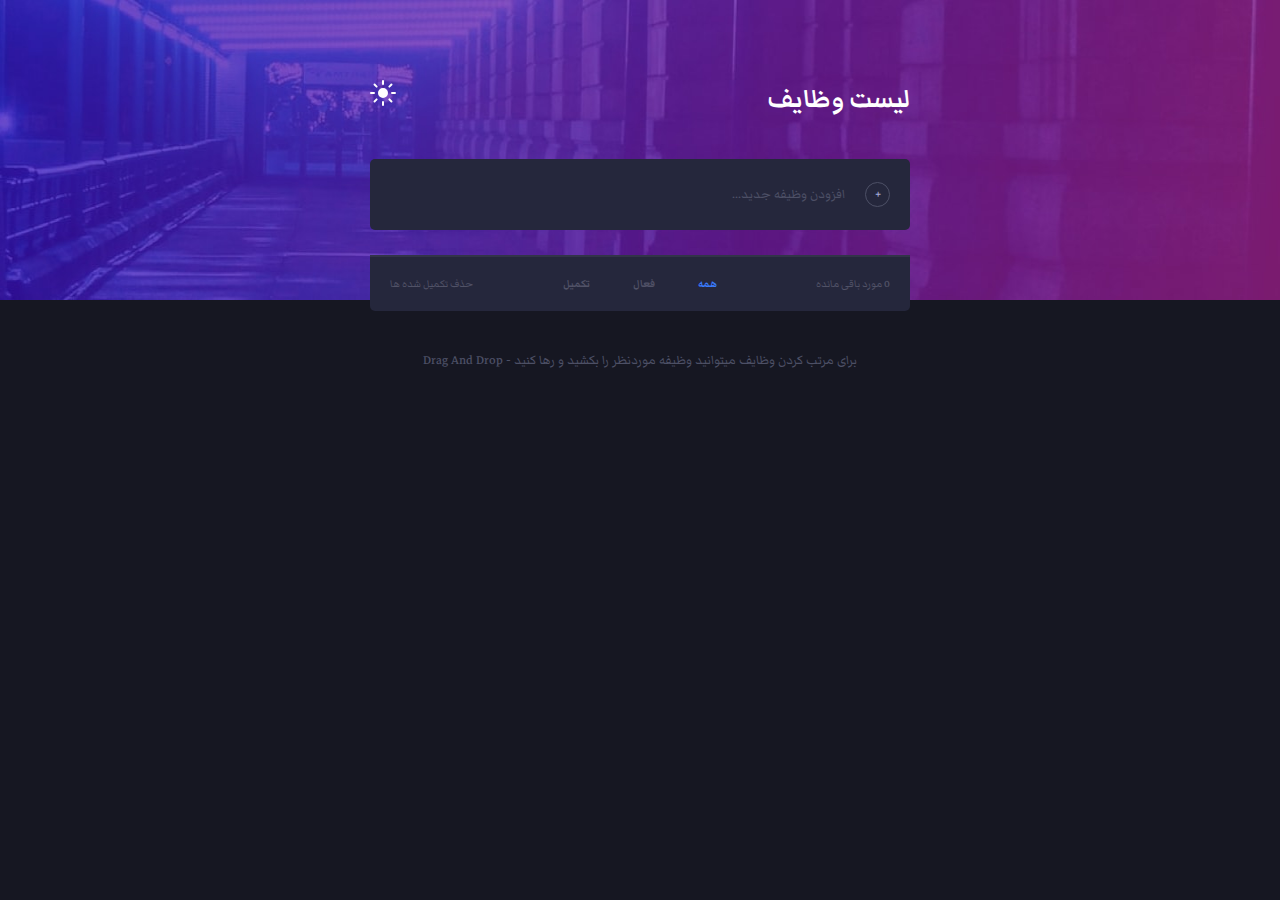
<file: ToDoList 1.1.1/index.html>
<!DOCTYPE html>
<html lang="en">

<head>
  <meta charset="UTF-8" />
  <meta http-equiv="X-UA-Compatible" content="ie=edge" />
  <meta name="viewport" content="width=device-width, initial-scale=1.0" />
  <title>TODO App</title>
  <link rel="icon" type="image/png" sizes="32x32" href="./assets/images/favicon-32x32.png" />
  <link rel="preconnect" href="https://fonts.googleapis.com">
  <link rel="preconnect" href="https://fonts.gstatic.com" crossorigin>
  <link href="https://fonts.googleapis.com/css2?family=Markazi+Text&display=swap" rel="stylesheet">
  <link rel="stylesheet" href="./css/styles.css" />
  <link rel="preload" href="./assets/images/icon-check.svg" as="image" type="image/svg+xml" crossorigin="anonymous">
</head>

<body>
  <header class="card">
    <h1>لیست وظایف </h1>

    <button id="theme-switcher">
      <img src="./assets/images/icon-sun.svg" alt="Change color theme" >
    </button>
  </header>
  <main>
    <div class="card add">
      <div class="cb-container">
        <button id="add-btn">+</button>
      </div>
      <div class="txt-container">
        <label for="addt">افزودن </label>
        <input type="text" class="txt-input" placeholder="افزودن وظیفه جدید..." spellcheck="false" autocomplete="off"
          id="addt" dir="rtl" />
      </div>
    </div>
    <ul class="todos">


    </ul>
    <div class="card stat">
      <p class="corner"><span id="items-left">0</span> مورد باقی مانده</p>
      <div class="filter">
        <button id="all" class="on">همه</button>
        <button id="active">فعال</button>
        <button id="completed">تکمیل</button>
      </div>
      <div class="corner">
        <button id="clear-completed">حذف تکمیل شده ها</button>
      </div>
    </div>
  </main>
  <footer>
    <p> برای مرتب کردن وظایف میتوانید وظیفه موردنظر را بکشید و رها کنید - Drag And Drop</p>
  </footer>
  <script src="./js/scripts.js"></script>
</body>

</html>
</file>
<file: ToDoList 1.1.1/css/styles.css>
:root {
  --ff-sans: "Josefin Sans", sans-serif;
  --base-font: 1.6rem;
  --fw-normal: 400;
  --fw-bold: 700;
  --img-bg: url("../assets/images/bg-desktop-dark.jpg");
  --clr-primary: hsl(0, 0%, 98%);
  --clr-white: hsl(0, 0%, 100%);
  --clr-page-bg: hsl(235, 21%, 11%);
  --clr-card-bg: hsl(235, 24%, 19%);
  --clr-blue: hsl(220, 98%, 61%);
  --clr-green: hsl(192, 100%, 67%);
  --clr-pink: hsl(280, 87%, 65%);
  --clr-gb-1: hsl(236, 33%, 92%);
  --clr-gb-2: hsl(234, 39%, 75%);
  --clr-gb-3: hsl(234, 11%, 52%);
  --clr-gb-4: hsl(237, 12%, 36%);
  --clr-gb-5: hsl(233, 14%, 35%);
  --clr-gb-6: hsl(235, 19%, 24%);
  --clr-box-shadow: hsl(0, 0%, 0%, 0.1);
}

/* CHANGE CUSTOM PROPERTIES WHEN LIGHT THEME */

body.light {
  --img-bg: url("../assets/images/bg-desktop-light.jpg");
  --clr-primary: hsl(243, 12%, 30%);
  --clr-page-bg: hsl(0, 0%, 98%);
  --clr-card-bg: hsl(0, 0%, 100%);
  --clr-gb-1: hsl(240, 8%, 24%);
  --clr-gb-2: hsl(243, 12%, 30%);
  --clr-gb-3: hsl(252, 6%, 83%);
  --clr-gb-4: hsl(237, 10%, 64%);
  --clr-gb-5: hsl(252, 9%, 73%);
  --clr-gb-6: hsl(252, 21%, 94%);
}

/* RESETS */

* {
  margin: 0;
  padding: 0;
  box-sizing: border-box;
  direction: rtl;
  font-family: "Markazi Text", serif;
}

html {
  font-size: 62.5%;
  position: relative;
}

html,
body {
  min-height: 100%;
}

ul {
  list-style: none;
}

img {
  user-select: none;
}

/* BODY */

body {
  font: var(--fw-normal) var(--base-font) var(--ff-sans);
  background: var(--clr-page-bg) var(--img-bg) no-repeat 0% 0% / 100vw 30rem;
  padding-top: 8rem;
  width: min(85%, 54rem);
  margin: auto;
}

/* INPUT AND BUTTON */

input,
button {
  font: inherit;
  border: 0;
  background: transparent;
}

button {
  display: flex;
  user-select: none;
}

input:focus,
button:focus {
  outline: 0;
}

label {
  display: none;
}

/* ALL ARE CARDS  */

.card {
  background-color: var(--clr-card-bg);
  display: flex;
  justify-content: space-between;
  align-items: center;
  padding: 1.9rem 2rem;
  gap: 2rem;
}

/* HEADER'S CARD */

header.card {
  background: transparent;
  padding: 0;
  align-items: flex-start;
}

header.card h1 {
  color: var(--clr-white);

  font-weight: 700;
  font-size: calc(var(--base-font) * 2);
}

/* CHECKBOX CONTAINER AND FIELD */

.card .cb-container {
  width: 2.5rem;
  height: 2.5rem;
  border: 0.1rem solid var(--clr-gb-5);
  border-radius: 50%;
  display: flex;
  align-items: center;
  justify-content: center;
  position: relative;
}

.card .cb-container .cb-input {
  transform: scale(1.8);
  opacity: 0;
}

.card .cb-container .check {
  position: absolute;
  top: 0;
  bottom: 0;
  left: 0;
  right: 0;
  pointer-events: none;
  border-radius: inherit;
}

/* CHECKED CARD */

.card .cb-container .cb-input:checked + .check {
  background: url("../assets/images/icon-check.svg"),
    linear-gradient(45deg, var(--clr-green), var(--clr-pink));
  background-repeat: no-repeat;
  background-position: center;
}

/* ADD CARD */

.add {
  margin: 4rem 0 2.5rem 0;
  border-radius: 0.5rem;
}

.add .cb-container {
  transition: background 0.3s ease;
}

.add .cb-container #add-btn {
  color: var(--clr-gb-2);
  font-size: var(--base-font);
  transition: color 0.3s ease;
  width: 100%;
  height: 100%;
  align-items: center;
  justify-content: center;
}

.add .cb-container:hover {
  background: var(--clr-blue);
}

.add .cb-container:active {
  transform: scale(0.95);
}

.add .cb-container:hover #add-btn {
  color: var(--clr-white);
}

.add .txt-container {
  flex: 1;
}

.add .txt-container .txt-input {
  width: 100%;
  padding: 0.7rem 0;
  color: var(--clr-gb-1);
}

body.light .add .txt-container .txt-input {
  font-weight: var(--fw-bold);
}

.add .txt-container .txt-input::placeholder {
  color: var(--clr-gb-5);
  font-weight: var(--fw-normal);
}

/* TODOS CONTAINER */

.todos > * {
  transition: 0.4s ease;
}

.todos .card[draggable] {
  cursor: move;
}

.todos .card:first-child {
  border-radius: 0.5rem 0.5rem 0 0;
}

.todos > * + * {
  border-top: 0.2rem solid var(--clr-gb-6);
}

.item {
  flex: 1;
  color: var(--clr-gb-2);
}

.item:hover {
  color: var(--clr-gb-1);
}

body.light .todos {
  box-shadow: 0 0 2rem 0.4rem var(--clr-box-shadow);
}

/* COMPLETED ITEM */

.todos .card.checked .item {
  text-decoration: line-through;
  color: var(--clr-gb-3);
  text-decoration-color: var(--clr-gb-3);
}

/* CLEAR CONTAINER */

.clear {
  cursor: pointer;
  opacity: 0;
  pointer-events: none;
  transition: opacity 0.5s ease;
}

.todos .card:hover .clear {
  opacity: 1;
  pointer-events: all;
}

/* STAT CONTAINER */

.stat {
  border-radius: 0 0 0.5rem 0.5rem;
  border-top: 0.2rem solid var(--clr-gb-6);
  font-size: calc(var(--base-font) - 0.3rem);
  display: grid;
  grid-template-columns: 1fr 1fr 1fr;
}

.stat * {
  color: var(--clr-gb-4);
}

body.light .stat {
  box-shadow: 0 1rem 2rem -0.4rem var(--clr-box-shadow);
}

/* CORNERS */

.stat .corner:last-child {
  display: flex;
  justify-content: flex-end;
}

.stat .corner button:hover {
  color: var(--clr-primary);
}

/* FILTER BUTTONS */

.stat .filter {
  display: flex;
  justify-content: space-between;
  font-weight: var(--fw-bold);
}

.stat .filter *:hover {
  color: var(--clr-primary);
}

.stat .filter .on {
  color: var(--clr-blue);
}

/* FOOTER */

footer {
  margin: 4rem 0;
  text-align: center;
  color: var(--clr-gb-5);
}

/* FILTER TODOS */

.todos.active .card.checked,
.todos.completed .card {
  transition: 0.4s;
  opacity: 0;
  padding: 0;
  border: 0;
  height: 0;
  pointer-events: none;
}

.todos.completed .card.checked {
  opacity: 1;
  padding: 1.9rem 2rem;
  height: auto;
  display: flex;
  pointer-events: all;
  transition: 0.4s;
}

.todos.completed > .card.checked {
  border-top: 0.2rem solid var(--clr-gb-6);
}

@media (max-width: 599px) {
  .stat {
    grid-template-columns: 1fr 1fr;
    grid-template-rows: 1fr 1fr;
    gap: 5rem 2rem;
  }
  .stat .filter {
    grid-row: 2/3;
    grid-column: 1/3;
    justify-content: space-around;
    position: relative;
  }
  .stat .filter::before {
    content: "";
    position: absolute;
    width: calc(100% + 4rem);
    height: 1rem;
    background-color: var(--clr-page-bg);
    top: -3rem;
  }
}

@media (max-width: 340px) {
  header.card {
    align-items: center;
  }
  header.card h1 {
    font-size: calc(var(--base-font) * 1.5);
  }
}

.todos .card.dragging {
  opacity: 0.5;
}


.todos .card.fall {
  pointer-events: none;
  animation: fall 0.2s forwards;
}

@keyframes fall {
  0% {
    opacity: 0.5;
    transform: translateX(20%);
  }
  50% {
    transform: translateX(25%) rotateZ(40deg);
    opacity: 0.3;
  }
  100% {
    transform: translateX(30%) rotateZ(90deg);
    opacity: 0;
  }
}
</file>
